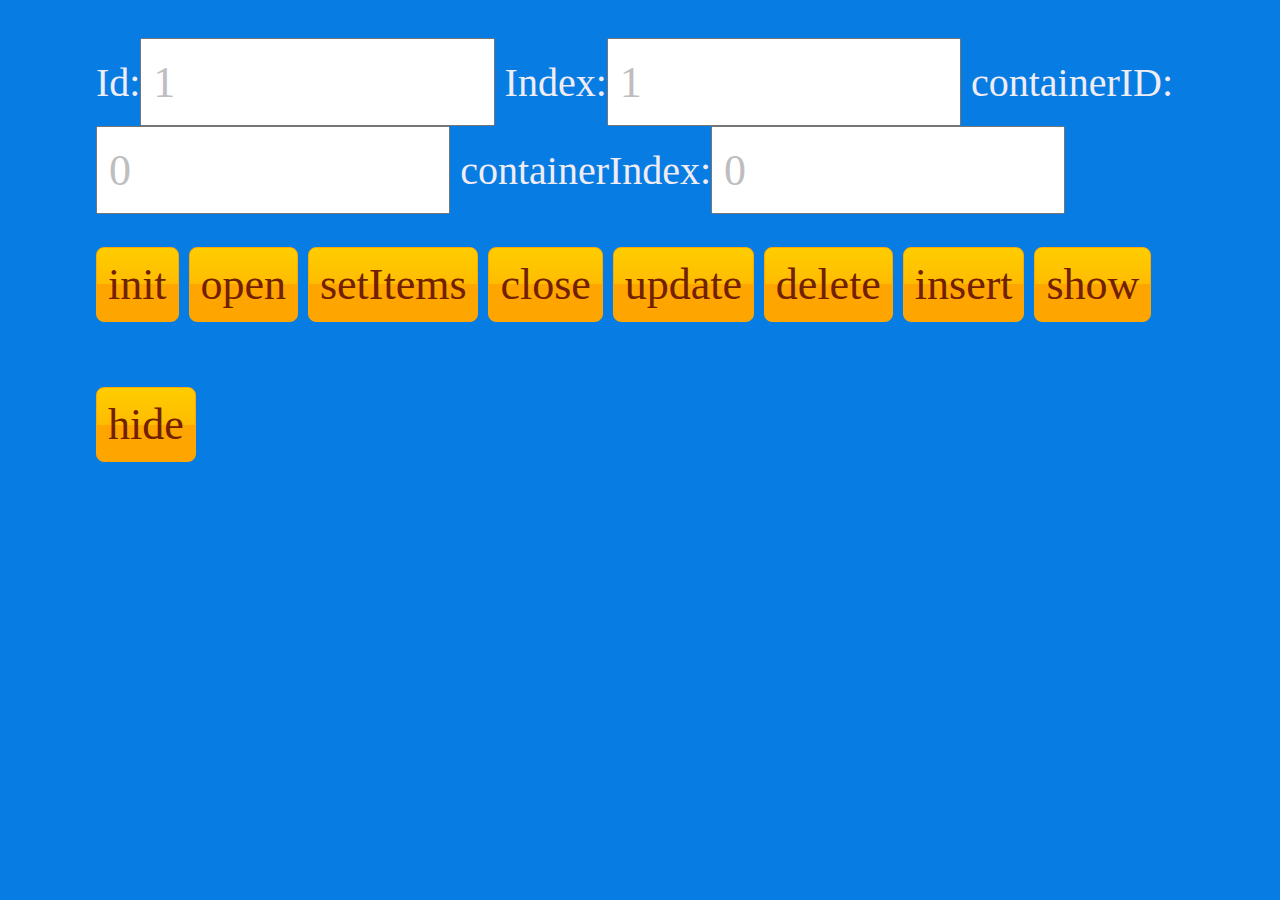
<file: compenent/uexNBListView/sample/widget/uexNBListViewNew.html>
<!DOCTYPE HTML>
<html>
<head>
    <meta http-equiv="Content-Type" content="text/html; charset=utf-8" />
    <meta name="viewport"
          content="width=device-width, initial-scale=1, user-scalable=no, minimum-scale=1.0, maximum-scale=1.0">
    <link rel="stylesheet" type="text/css" href="css/index.css">

    <script type="text/javascript">
    var isCreateContainer = false;
    function initLayout(){
        var id = document.getElementById("listViewId").value;
        var params = {
            listViewId:id,
            layout:{
//                center:["res://case1/layout_item1.xml","res://case1/layout_item2.xml","res://case1/layout_item3.xml"],
                center:['res://layoutxml/home/homeListItemLayout.xml'],
                left:["res://case1/layout_left.xml"],
                right:["res://case1/layout_right.xml"]
            }
        };
        var data = JSON.stringify(params);
        uexNBListView.initLayout(data);
    }

    function openNBListView(){
        var id = document.getElementById("listViewId").value;
        var containerID = document.getElementById("containerID").value;
        var containerIndex = document.getElementById("containerIndex").value;
        var w = 1000;
        var h = 1800;
        var top = 600;

        var params = {
                listViewId:id,
                left: 0,//(必选) 左间距
                top: top,//(必选) 上间距
                width:w,//(必选) 宽
                height:h-top,//(必选) 高
                offsetLeft:400,
                offsetRight:300,
                openType:0,//(可选) 打开方式,0-webView,1-window,2-容器
                swipeMode:2,//(可选) 侧滑模式，0-右滑，1-左滑，2-左右滑，3-不能滑。默认3
                containerID:containerID,
                containerIndex:containerIndex,
                //backgroundColor:"#ff0000",
                refreshMode:3,//(可选) 刷新模式，0-无，1-下拉，2-上拉，3-上拉下拉。默认3
                header:{
                    url:"res://case1/html/header.html"
                },
                footer:{
                    url:"res://case1/html/footer.html"
                }
        };
        var data = JSON.stringify(params);
        uexNBListView.open(data);
    }

    function setItems(){
        var id = document.getElementById("listViewId").value;
        var params = {
            listViewId:id,
            dataList:[
                /*{
                    center:{
                        "type1":1,
                        "text1" : "测试1",
                        "text2" : "测试2",
                        "text3" : "测试3",
                        "text4" : "测试4",
                        "img1":"res://case1/006.png",
                        "text1-color":"#ff0000",
                        "text1-size":15,
                        "visible2":0,
                        "button-text":"btn1",
                        "button-textSize":20,
                        "button-textColor":"#00ff00",
                        "button-bg":"#dddddd"
                    },
                    left:{
                        "layoutId" : "left",
                        "left-button" : "left1"
                    },
                    right:{
                        "layoutId" : "right",
                        "right-button" : "right1"
                    }
                },*/
                /*{
                    center:{
                        "type1":1,
                        "text1" : "测试5",
                        "text2" : "测试6",
                        "text3" : "测试7",
                        "text4" : "测试8",
                        "img1":"res://case1/007.png",
                        "text1-color":"#00ff00",
                        "text1-size":18,
                        "visible2":2,
                        "button-text":"btn2",
                        "button-textSize":10,
                        "button-textColor":"#ff0000",
                        "button-bg":"res://case1/004.png"
                    },
                    left:{
                        "layoutId" : "left",
                        "left-button" : "left2"
                    },
                    right:{
                        "layoutId" : "right",
                        "right-button" : "right2"
                    }
                },
                {
                    center:{
                        "layoutId":2,
                        "content_bg":"#ff0000",
                        "left_pic":"res://case1/BaDongQian.jpg"
                    },
                    left:{
                        "layoutId" : "left",
                        "left-button" : "left3"
                    },
                    right:{
                        "layoutId" : "right",
                        "right-button" : "right3"
                    }
                },*/
                /*{
                    center:{
                        "layoutId":2,
                        "content_bg":"#00ff00",
                        "left_pic":"res://case1/BadongChu.jpg"
                    },
                    left:{
                        "layoutId" : "left",
                        "left-button" : "left4"
                    },
                    right:{
                        "layoutId" : "right",
                        "right-button" : "right4"
                    }
                }*/
                {
                    center:{
                        "type":2,
                        "backgroundColor":"#dddddd",
                        "title":"平凡的世界"
                    }
                },
                {
                    center:{
                        "type":2,
                        "backgroundColor":"#ffffff",
                        "title":"三国演义"
                    }
                }
            ]
        };
        var data = JSON.stringify(params);
        uexNBListView.setItems(data);
    }

    function reload(){
        var id = document.getElementById("listViewId").value;
        var params = {
            listViewId:id
        };
        var data = JSON.stringify(params);
        uexNBListView.reload(data);
    }

    function closeNBListView(){
        var id = document.getElementById("listViewId").value;
        var params = [id];
        var data = JSON.stringify(params);
        uexNBListView.close(data);
    }

    function updateNBListView(){
        var id = document.getElementById("listViewId").value;
        var index = document.getElementById("listViewIndex").value;
        var params = {
            listViewId:id,
            index:index,
            data:{
                center:{
                    "text1":"更新我" + index
                }
            }
        };
        var data = JSON.stringify(params);
        uexNBListView.update(data);
    }

    function deleteNBListView(){
        var id = document.getElementById("listViewId").value;
        var index = document.getElementById("listViewIndex").value;
        var params = {
            listViewId:id,
            indexes:[index]
        };
        var data = JSON.stringify(params);
        uexNBListView.delete(data);
    }

    function addNBListView(){
        var id = document.getElementById("listViewId").value;
        var index = document.getElementById("listViewIndex").value;
        var params = {
            listViewId:id,
            index:index,
            dataList:[
                /*{
                    center:{
                        "type1":1,
                        "text1" : "add1",
                        "text2" : "add2",
                        "text3" : "add3",
                        "text4" : "add4",
                        "img1":"res://case1/006.png",
                        "text1-color":"#000000",
                        "text1-size":15,
                        "visible2":0,
                        "button-text":"btn1",
                        "button-textSize":12,
                        "button-textColor":"#00ff00",
                        "button-bg":"res://case1/005.png"
                    },
                    left:{
                        "layoutId" : "left",
                        "left-button" : "addleft1"
                    },
                    right:{
                        "layoutId" : "right",
                        "right-button" : "addright1"
                    }
                },
                {
                    center:{
                        "layoutId":2,
                        "content_bg":"#00ff00",
                        "left_pic":"res://case1/BaDongQian.jpg"
                    },
                    left:{
                        "layoutId" : "left",
                        "left-button" : "addleft2"
                    },
                    right:{
                        "layoutId" : "right",
                        "right-button" : "addright2"
                    }
                }*/
                {
                    center:{
                        "type":2,
                        "title":"insert"
                    }
                }
            ]
        };
        var data = JSON.stringify(params);
        uexNBListView.insert(data);
    }

    function showNBListView(){
        var id = document.getElementById("listViewId").value;
        var params = {
            listViewId:id
        };
        var data = JSON.stringify(params);
        uexNBListView.show(data);
    }

    function hideNBListView(){
        var id = document.getElementById("listViewId").value;
        var params = {
            listViewId:id
        };
        var data = JSON.stringify(params);
        uexNBListView.hide(data);
    }

    window.uexOnload = function(type){
        if(type == 0){
            uexNBListView.cbInitLayout = cbInitLayout;
            uexNBListView.cbOpen = cbOpen;
            uexNBListView.cbSetItems = cbSetItems;
            uexNBListView.cbReload = cbReload;
            uexNBListView.onLeftClick = onLeftClick;
            uexNBListView.onRightClick = onRightClick;
            uexNBListView.onListViewItemClick = onListViewItemClick;
            uexNBListView.cbUpdate = cbUpdate;
            uexNBListView.cbInsert = cbInsert;
            uexNBListView.cbDelete = cbDelete;
            uexNBListView.onHtmlEvent = onHtmlEvent;
        }
        var containerID = document.getElementById("containerID").value;
        var containerIndex = document.getElementById("containerIndex").value;
        var w = 1000;
        var h = 1800;
        var top = 600;
        var jsonStr = {
            id : containerID, //容器id
            x : 0, //容器位置x坐标
            y : 0, //容器位置y坐标
            w : w, //容器位置w宽度
            h : h-top //容器位置h高度
        };
        uexWindow.createPluginViewContainer(JSON.stringify(jsonStr));
        uexWindow.cbCreatePluginViewContainer = function(opId, dataType, result) {
            if(opId == containerID){
                alert("container create success!");
            }
        };
    }

    function onHtmlEvent(data){
        alert("onHtmlEvent:" + data);
    }

    function cbDelete(data){
        alert("cbDelete:" + data);
    }

    function cbInsert(data){
        alert("cbInsert:" + data);
    }

    function cbUpdate(data){
        alert("cbUpdate:" + data);
    }

    function onListViewItemClick(data){
        alert("onListViewItemClick:" + data);
    }

    function onRightClick(data){
        alert("onRightClick:" + data);
    }
    function onLeftClick(data){
        alert("onLeftClick:" + data);
    }
    function cbInitLayout(info){
        alert('cbInitLayout: '+info);
    }

    function cbOpen(info){
        alert('cbOpen: '+info);
    }

    function cbSetItems(info){
        alert('cbSetItems: '+info);
    }

    function cbReload(info){
        alert('cbReload: '+info);
    }

    </script>
</head>

<body>
<div class="conbor">
    <div class="consj">

        Id:<input class="textbox" type="text" value="1" id = "listViewId">
        Index:<input class="textbox" type="text" value="1" id = "listViewIndex">
        containerID:<input class="textbox" type="text" value="0" id = "containerID">
        containerIndex:<input class="textbox" type="text" value="0" id = "containerIndex">
        <br>

            <input class='btn' type='button' value='init' onclick='initLayout()'>

            <input class='btn' type='button' value='open' onclick='openNBListView()'>

            <input class='btn' type='button' value='setItems' onclick='setItems()'>

            <input class='btn' type='button' value='close' onclick='closeNBListView()'>

            <input class='btn' type='button' value='update' onclick='updateNBListView()'>

            <input class='btn' type='button' value='delete' onclick='deleteNBListView()'>

            <input class='btn' type='button' value='insert' onclick='addNBListView()'>

            <input class='btn' type='button' value='show' onclick='showNBListView()'>

            <input class='btn' type='button' value='hide' onclick='hideNBListView()'>
    </div>
</div>
</body>
</html>
</file>
<file: compenent/uexNBListView/sample/widget/css/index.css>
﻿a img{border:none;}
ul,ol{list-style-type:none;}
.clear{height:0;clear:both;}
a{text-decoration:none;}
var,em{font-style:normal;font-weight:noraml;}

@media screen and (min-width:769px) {
body,p,div,ul,ol,li,dl,dt,dd,span,var,em,a,img,strong,table,td,tr,h2,h3,h4,h5,input{font-family: Arial, Helvetica, sans-serif;margin:0;padding:0;font-size:40px;font-family:微软雅黑; color:#f0ecf3;}
.tit{ font-size:1.5em;}
.con a{ font-size:1.3em;}
.consj span{ font-size:1.1em;}
.textbox{ font-size:1.1em;}
.btn{ font-size:1.1em;}
.tcxx{ font-size:1.0em;}
}
@media screen and (min-width:480px) and (max-width:768px) {
body,p,div,ul,ol,li,dl,dt,dd,span,var,em,a,img,strong,table,td,tr,h2,h3,h4,h5,input{font-family: Arial, Helvetica, sans-serif;margin:0;padding:0;font-size:32px;font-family:微软雅黑;color:#f0ecf3;}
.tit{ font-size:1.5em;}
.con a{ font-size:1.3em;}
.consj span{ font-size:1.1em;}
.textbox{ font-size:1.1em;}
.btn{ font-size:1.1em;}
.tcxx{ font-size:1.0em;}
}
@media screen and (min-width:320px) and (max-width:480px) {
body,p,div,ul,ol,li,dl,dt,dd,span,var,em,a,img,strong,table,td,tr,h2,h3,h4,h5,input{font-family: Arial, Helvetica, sans-serif;margin:0;padding:0;font-size:16px;font-family:微软雅黑;color:#f0ecf3;}
.tit{ font-size:1.5em;}
.con a{ font-size:1.3em;}
.consj span{ font-size:1.1em;}
.textbox{ font-size:1.1em;}
.btn{ font-size:1.1em;}
.tcxx{ font-size:1.0em;}
}
@media screen and (min-width:240px) and (max-width:320px) {
body,p,div,ul,ol,li,dl,dt,dd,span,var,em,a,img,strong,table,td,tr,h2,h3,h4,h5,input{font-family: Arial, Helvetica, sans-serif;margin:0;padding:0;font-size:12px;font-family:微软雅黑;color:#f0ecf3;}
.tit{ font-size:1.5em;}
.con a{ font-size:1.3em;}
.consj span{ font-size:1.1em;}
.textbox{ font-size:1.1em;}
.btn{ font-size:1.1em;}
.tcxx{ font-size:1.0em;}
}

body{ background:#077CE3; width:100%; height:100%;}

.con{ padding:5px;}
.tit{ background:#27A73F; width:100%; padding:2% 0; text-align:center;}
.con a{ background:-webkit-gradient(linear,0 0,0 100%,from(#FFCD00),color-stop(50%,#FFBC00),color-stop(50%,#FFA500)); border:1px solid #FFA700; display:block; -webkit-border-radius:8px; margin:10% 25%; text-align:center; padding:2%; color:#712000;}
.conbor{ margin:3%; width:90%; display:block;}
.consj{ margin:0 0 0 5%;}
.consj span{ width:85%; display:block; margin:4% 0 3% 0;}
.textbox{width:30%;color:#bebdbf; padding:1.5% 1%;}
.btn{ margin:3% 0; background:-webkit-gradient(linear,0 0,0 100%,from(#FFCD00),color-stop(50%,#FFBC00),color-stop(50%,#FFA500)); border:1px solid #FFA700;-webkit-border-radius:8px;text-align:center; padding:1%; color:#712000;}
.tcxx{ width:85%; color:#bebdbf; height:150px; border:1px dashed #C6C6C6;padding:1%;}
#payy{ width:85%; color:#bebdbf; height:200px; border:1px dashed #C6C6C6;padding:1%;}
</file>
